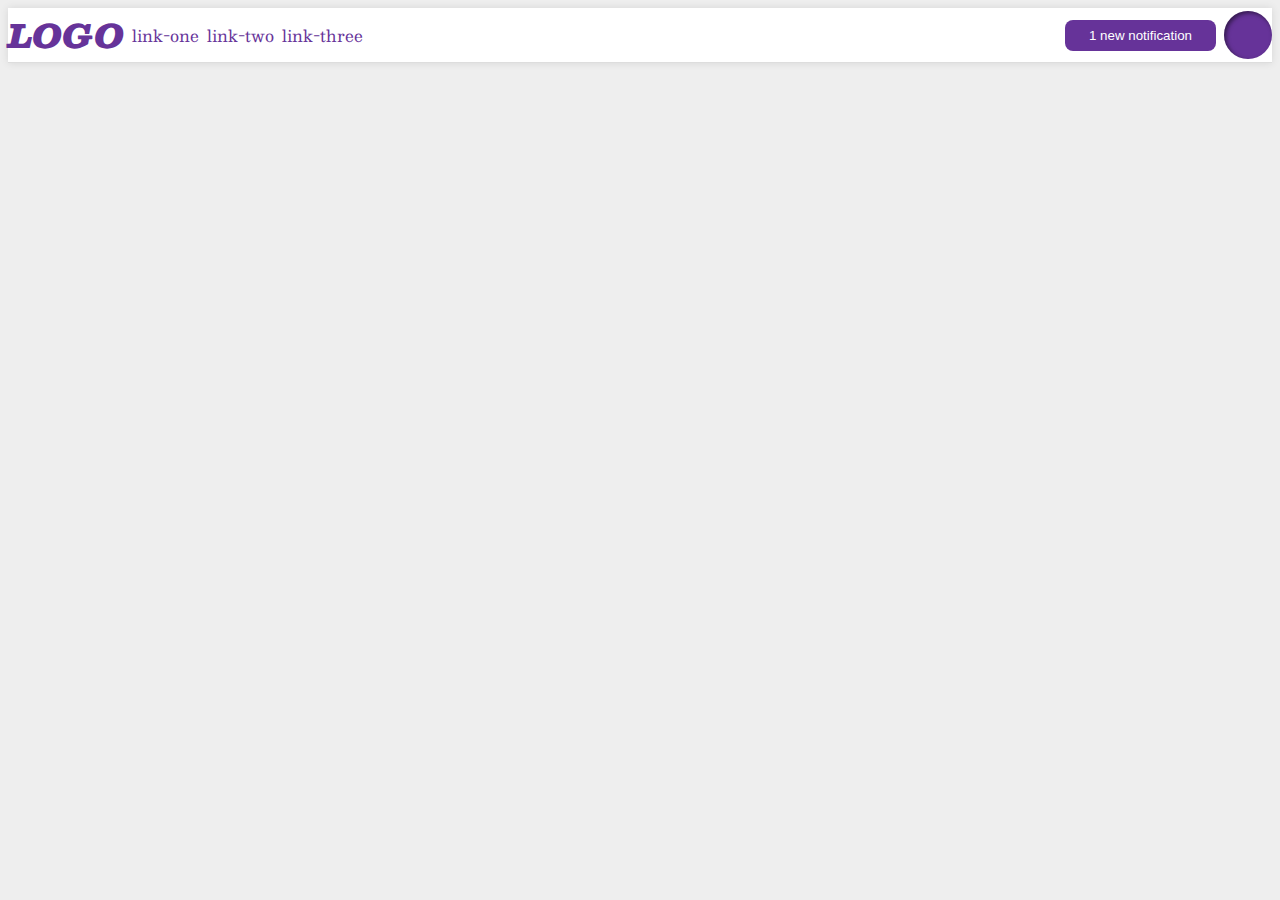
<file: foundations/flex/03-flex-header-2/index.html>
<!DOCTYPE html>
<html lang="en">
  <head>
    <meta charset="UTF-8">
    <meta http-equiv="X-UA-Compatible" content="IE=edge">
    <meta name="viewport" content="width=device-width, initial-scale=1.0">
    <title>Flex Header 2</title>
    <link rel="stylesheet" href="style.css">
  </head>
  <body>
    <div class="header">
      <div class="left-section">
        <div class="logo">
          LOGO
        </div>
        <ul class="links">
          <li><a href="https://google.com">link-one</a></li>
          <li><a href="https://google.com">link-two</a></li>
          <li><a href="https://google.com">link-three</a></li>
        </ul>
      </div>
      <div class="right-section"> 
        <button class="notifications">
          1 new notification
        </button>
        <div class="profile-image"></div>
      </div> 
    </div>
  </body>
</html>
</file>
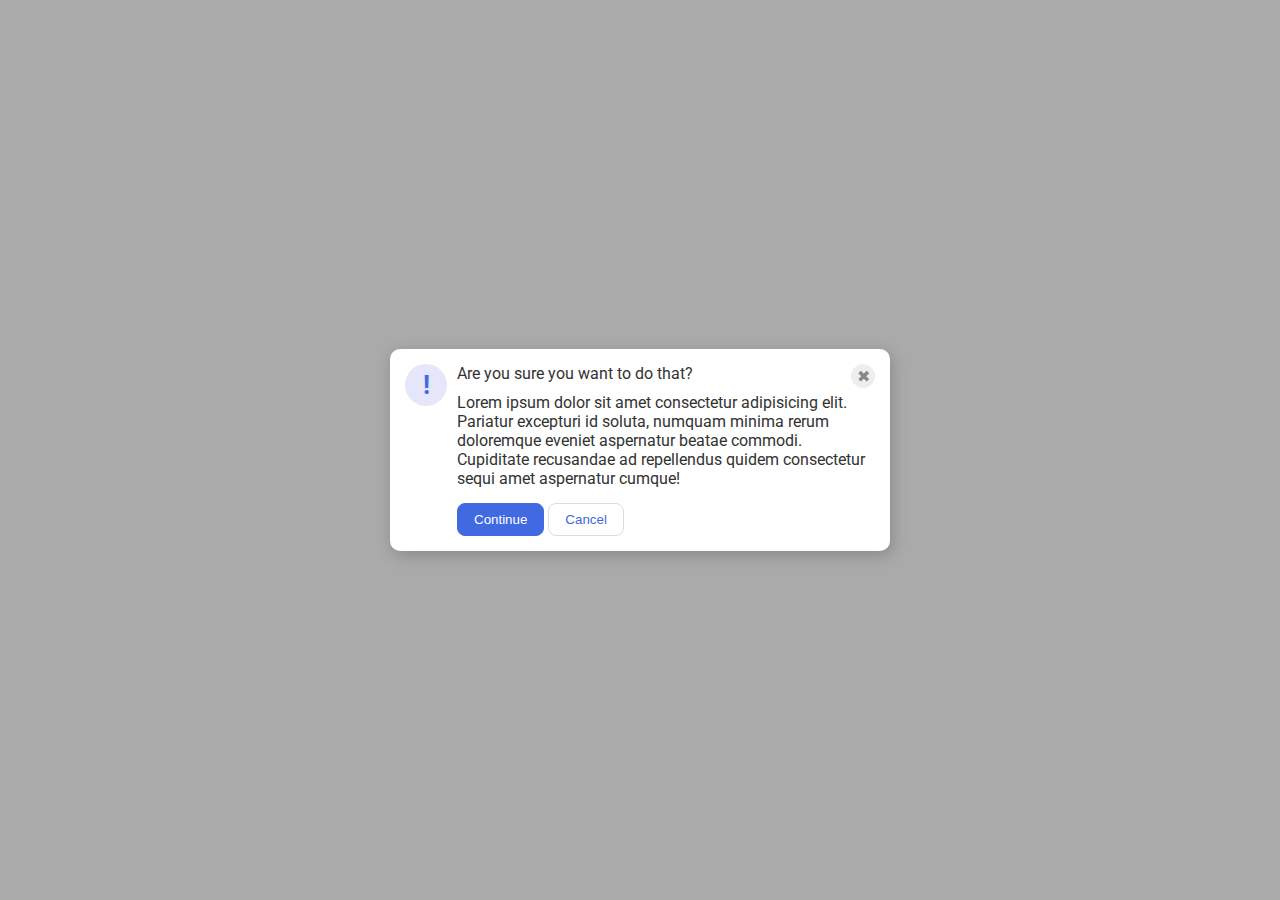
<file: foundations/flex/05-flex-modal/index.html>
<!DOCTYPE html>
<html lang="en">
  <head>
    <meta charset="UTF-8">
    <meta http-equiv="X-UA-Compatible" content="IE=edge">
    <meta name="viewport" content="width=device-width, initial-scale=1.0">
    <link rel="stylesheet" href="style.css">
    <title>Modal</title>
  </head>
  <body>
    <div class="modal">
      <div class="icon">!</div>
      <div class="message">
        <div class="top">
          <div class="header">Are you sure you want to do that?</div>
          <button class="close-button">✖</button>
        </div>
        <div class="text">Lorem ipsum dolor sit amet consectetur adipisicing elit. Pariatur excepturi id soluta, numquam minima rerum doloremque eveniet aspernatur beatae commodi. Cupiditate recusandae ad repellendus quidem consectetur sequi amet aspernatur cumque!</div>
        <div class="buttons">
          <button class="continue">Continue</button>
          <button class="cancel">Cancel</button>
        </div>
      </div>
    </div>
  </body>
</html>
</file>
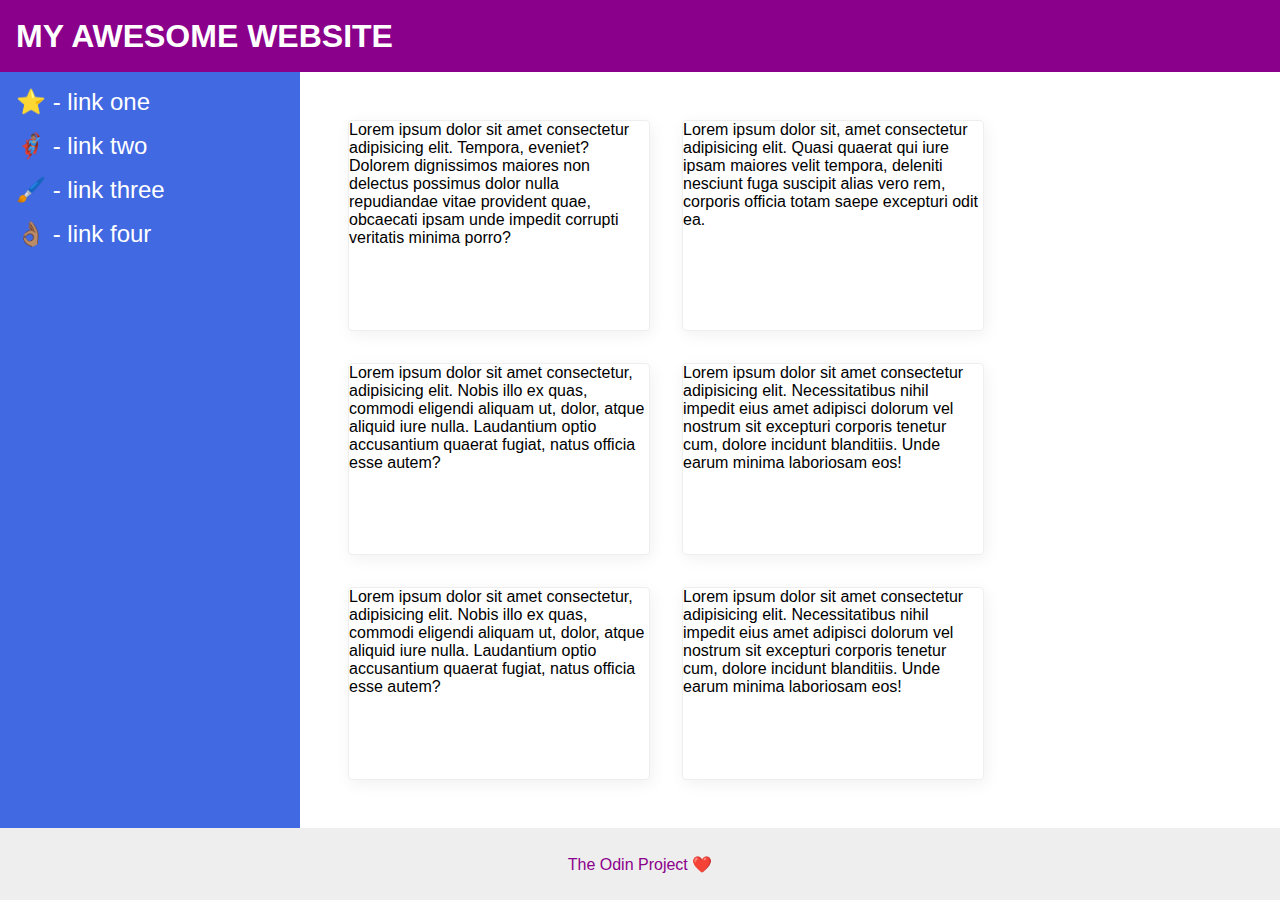
<file: foundations/flex/07-flex-layout-2/index.html>
<!DOCTYPE html>
<html lang="en">
  <head>
    <meta charset="UTF-8">
    <meta http-equiv="X-UA-Compatible" content="IE=edge">
    <meta name="viewport" content="width=device-width, initial-scale=1.0">
    <title>The Holy Grail</title>
    <link rel="stylesheet" href="style.css">
  </head>
  <body>
    <div class="header">
      MY AWESOME WEBSITE
    </div>
    
    <div class="body">
      <div class="sidebar">
        <ul>
          <li><a href="#">⭐ - link one</a></li>
          <li><a href="#">🦸🏽‍♂️ - link two</a></li>
          <li><a href="#">🖌️ - link three</a></li>
          <li><a href="#">👌🏽 - link four</a></li>
        </ul>
      </div>

      <div class="cards-container">
        <div class="card">Lorem ipsum dolor sit amet consectetur adipisicing elit. Tempora, eveniet? Dolorem dignissimos maiores non delectus possimus dolor nulla repudiandae vitae provident quae, obcaecati ipsam unde impedit corrupti veritatis minima porro?</div>
        <div class="card">Lorem ipsum dolor sit, amet consectetur adipisicing elit. Quasi quaerat qui iure ipsam maiores velit tempora, deleniti nesciunt fuga suscipit alias vero rem, corporis officia totam saepe excepturi odit ea.</div>
        <div class="card">Lorem ipsum dolor sit amet consectetur, adipisicing elit. Nobis illo ex quas, commodi eligendi aliquam ut, dolor, atque aliquid iure nulla. Laudantium optio accusantium quaerat fugiat, natus officia esse autem?</div>
        <div class="card">Lorem ipsum dolor sit amet consectetur adipisicing elit. Necessitatibus nihil impedit eius amet adipisci dolorum vel nostrum sit excepturi corporis tenetur cum, dolore incidunt blanditiis. Unde earum minima laboriosam eos!</div>
        <div class="card">Lorem ipsum dolor sit amet consectetur, adipisicing elit. Nobis illo ex quas, commodi eligendi aliquam ut, dolor, atque aliquid iure nulla. Laudantium optio accusantium quaerat fugiat, natus officia esse autem?</div>
        <div class="card">Lorem ipsum dolor sit amet consectetur adipisicing elit. Necessitatibus nihil impedit eius amet adipisci dolorum vel nostrum sit excepturi corporis tenetur cum, dolore incidunt blanditiis. Unde earum minima laboriosam eos!</div>
      </div>
    </div>

    <div class="footer">
      The Odin Project ❤️
    </div>
  </body>
</html>
</file>
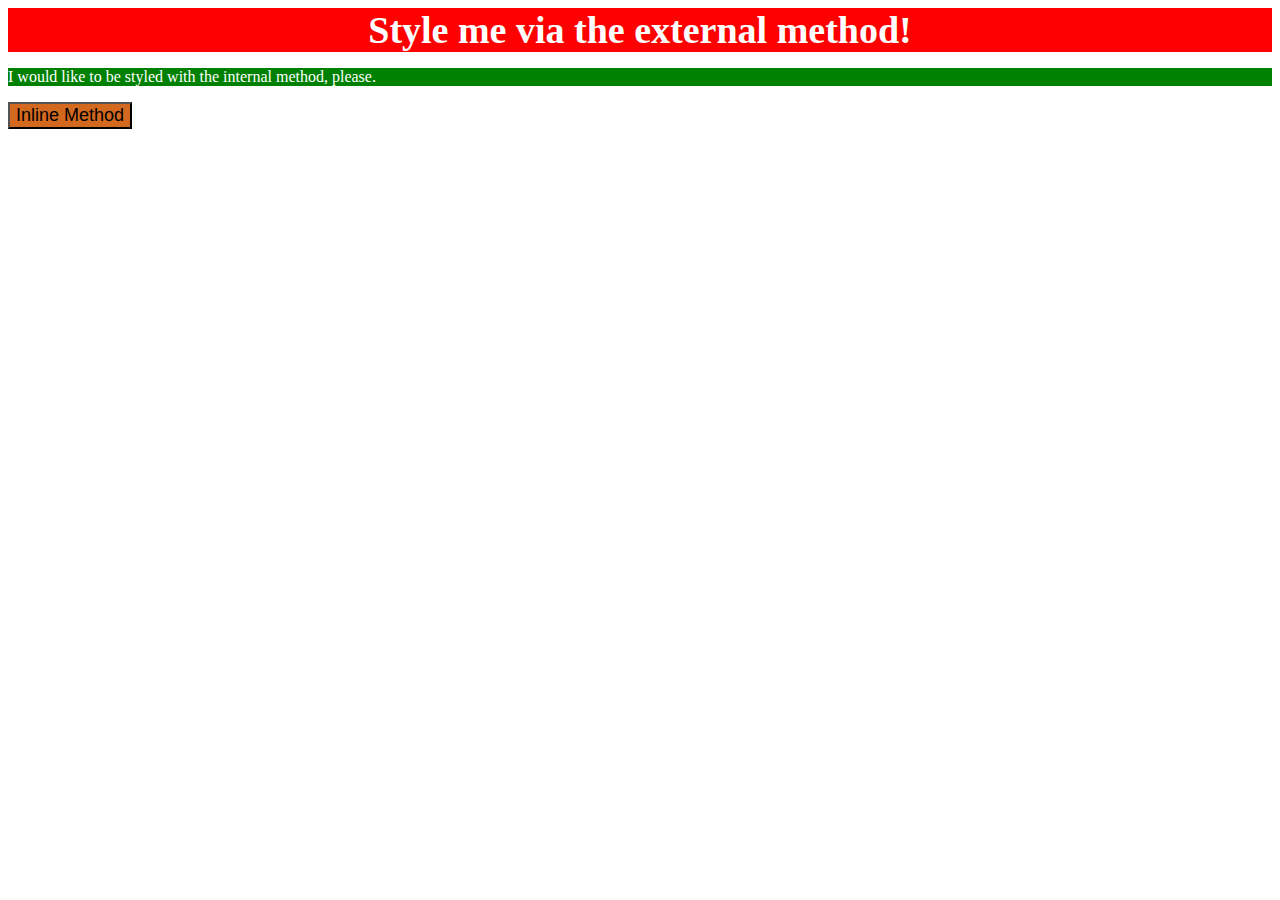
<file: foundations/intro-to-css/01-css-methods/index.html>
<!DOCTYPE html>
<html lang="en">
  <head>
    <meta charset="UTF-8">
    <meta http-equiv="X-UA-Compatible" content="IE=edge">
    <meta name="viewport" content="width=device-width, initial-scale=1.0">
    <title>Methods for Adding CSS</title>

    <link rel="stylesheet" href="css/style.css">
    <style>
      p {
        color: white;
        background-color: green;
        font-size: 16px;
      }
    </style>
  </head>
  <body>
    <div>Style me via the external method!</div>
    <p>I would like to be styled with the internal method, please.</p>
    <button style="background-color: chocolate; font-size: 18px">Inline Method</button>
  </body>
</html>
</file>
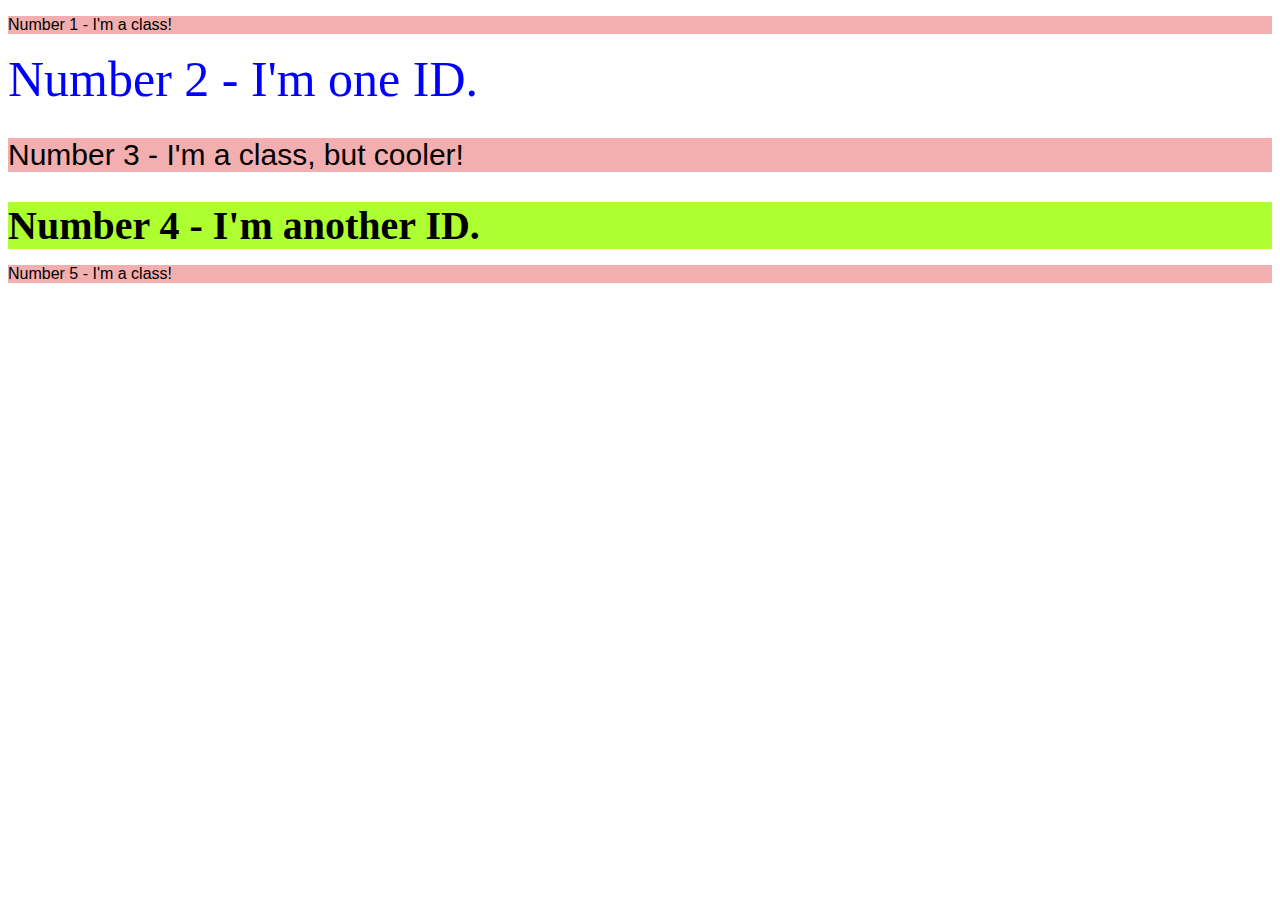
<file: foundations/intro-to-css/02-class-id-selectors/index.html>
<!DOCTYPE html>
<html lang="en">
  <head>
    <meta charset="UTF-8">
    <meta http-equiv="X-UA-Compatible" content="IE=edge">
    <meta name="viewport" content="width=device-width, initial-scale=1.0">
    <title>Class and ID Selectors</title>
    <link rel="stylesheet" href="style.css">
  </head>
  <body>
    <p class="red-background">Number 1 - I'm a class!</p>
    <div id="one-id">Number 2 - I'm one ID.</div>
    <p class="red-background big">Number 3 - I'm a class, but cooler!</p>
    <div id="two-id">Number 4 - I'm another ID.</div>
    <p class="red-background">Number 5 - I'm a class!</p>
  </body>
</html>
</file>
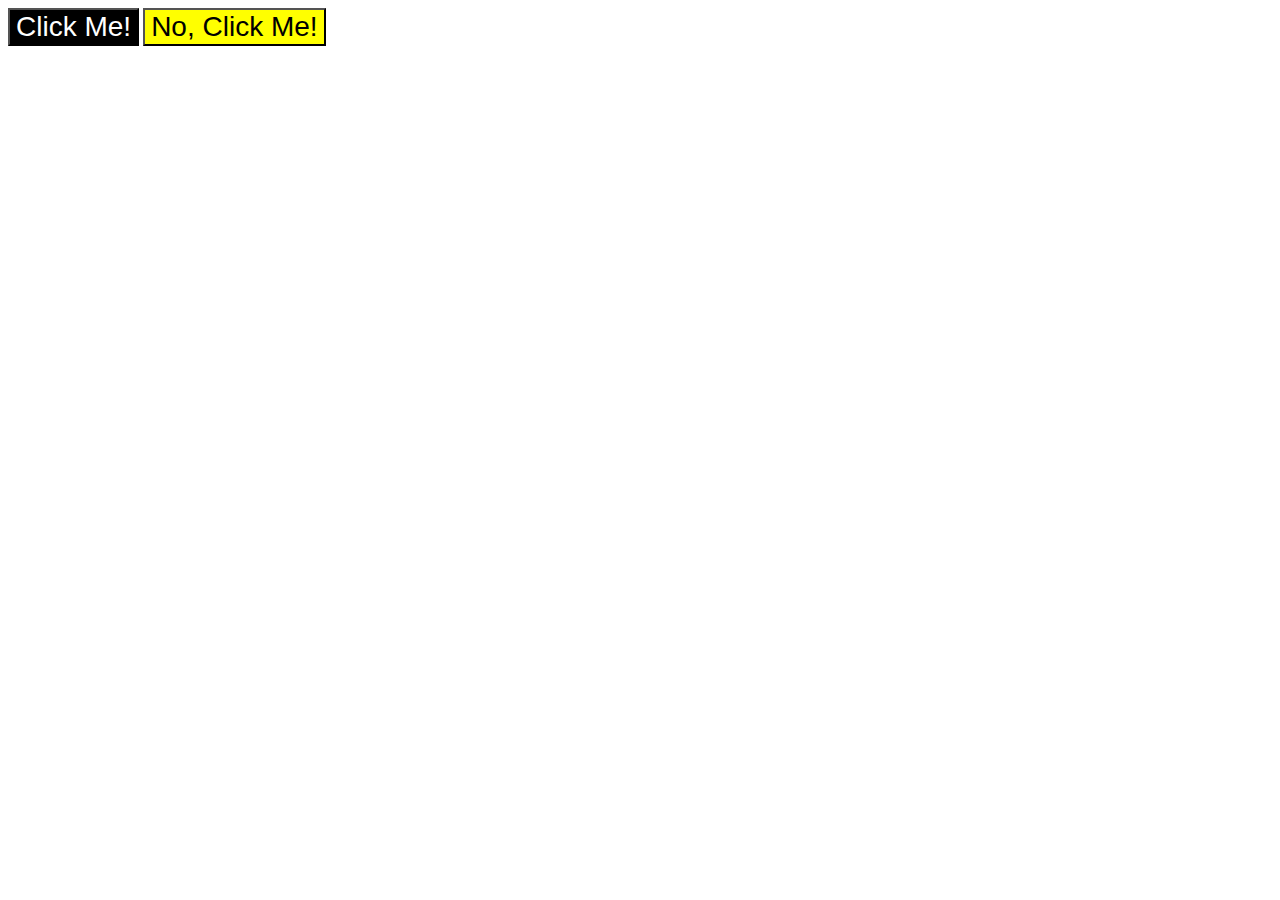
<file: foundations/intro-to-css/03-grouping-selectors/index.html>
<!DOCTYPE html>
<html lang="en">
  <head>
    <meta charset="UTF-8">
    <meta http-equiv="X-UA-Compatible" content="IE=edge">
    <meta name="viewport" content="width=device-width, initial-scale=1.0">
    <title>Grouping Selectors</title>
    <link rel="stylesheet" href="style.css">
  </head>
  <body>
    <button class="big-font black-button">Click Me!</button>
    <button class="big-font yellow-button">No, Click Me!</button>
  </body>
</html>
</file>
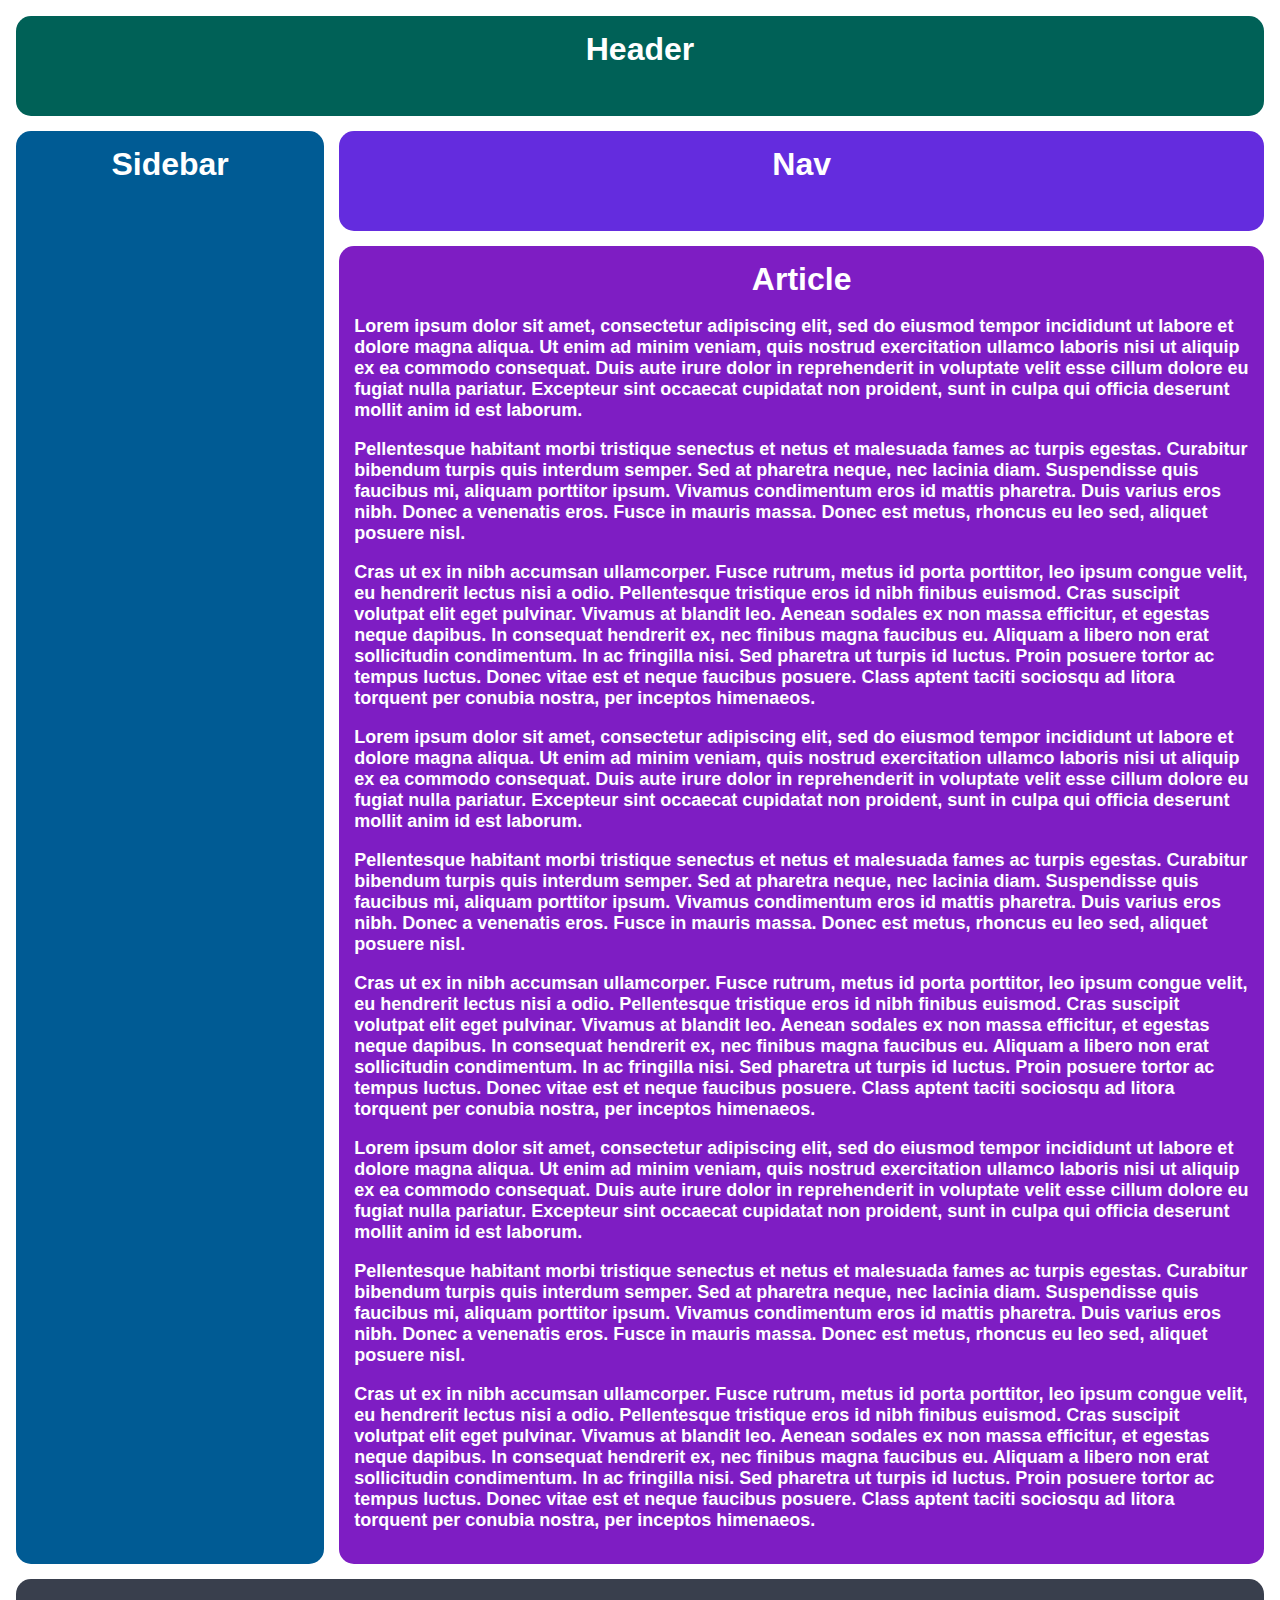
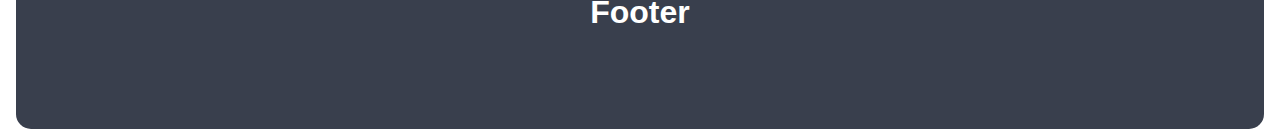
<file: intermediate-html-css/positioning-grid/01-basic-holy-grail/index.html>
<!DOCTYPE html>
<html lang="en">
  <head>
    <meta charset="UTF-8">
    <meta http-equiv="X-UA-Compatible" content="IE=edge">
    <meta name="viewport" content="width=device-width, initial-scale=1.0">
    <title>The Holy Grail</title>
    <link rel="stylesheet" href="style.css">
  </head>
  <body>
    <div class="container">
      <div class="header">Header</div>
      <div class="sidebar">Sidebar</div>
      <div class="nav">Nav</div>
      <div class="article">Article
        <p>Lorem  ipsum dolor sit amet, consectetur adipiscing elit, sed do eiusmod tempor incididunt ut labore et dolore magna aliqua. Ut enim ad minim veniam, quis nostrud exercitation ullamco laboris nisi ut aliquip ex ea commodo consequat. Duis aute irure dolor in reprehenderit in voluptate velit esse cillum dolore eu fugiat nulla pariatur. Excepteur sint occaecat cupidatat non proident, sunt in culpa qui officia deserunt mollit anim id est laborum.</p>
        <p>Pellentesque habitant morbi tristique senectus et netus et malesuada fames ac turpis egestas. Curabitur bibendum turpis quis interdum semper. Sed at pharetra neque, nec lacinia diam. Suspendisse quis faucibus mi, aliquam porttitor ipsum. Vivamus condimentum eros id mattis pharetra. Duis varius eros nibh. Donec a venenatis eros. Fusce in mauris massa. Donec est metus, rhoncus eu leo sed, aliquet posuere nisl.</p>
        <p>Cras ut ex in nibh accumsan ullamcorper. Fusce rutrum, metus id porta porttitor, leo ipsum congue velit, eu hendrerit lectus nisi a odio. Pellentesque tristique eros id nibh finibus euismod. Cras suscipit volutpat elit eget pulvinar. Vivamus at blandit leo. Aenean sodales ex non massa efficitur, et egestas neque dapibus. In consequat hendrerit ex, nec finibus magna faucibus eu. Aliquam a libero non erat sollicitudin condimentum. In ac fringilla nisi. Sed pharetra ut turpis id luctus. Proin posuere tortor ac tempus luctus. Donec vitae est et neque faucibus posuere. Class aptent taciti sociosqu ad litora torquent per conubia nostra, per inceptos himenaeos.</p>
        <p>Lorem  ipsum dolor sit amet, consectetur adipiscing elit, sed do eiusmod tempor incididunt ut labore et dolore magna aliqua. Ut enim ad minim veniam, quis nostrud exercitation ullamco laboris nisi ut aliquip ex ea commodo consequat. Duis aute irure dolor in reprehenderit in voluptate velit esse cillum dolore eu fugiat nulla pariatur. Excepteur sint occaecat cupidatat non proident, sunt in culpa qui officia deserunt mollit anim id est laborum.</p>
        <p>Pellentesque habitant morbi tristique senectus et netus et malesuada fames ac turpis egestas. Curabitur bibendum turpis quis interdum semper. Sed at pharetra neque, nec lacinia diam. Suspendisse quis faucibus mi, aliquam porttitor ipsum. Vivamus condimentum eros id mattis pharetra. Duis varius eros nibh. Donec a venenatis eros. Fusce in mauris massa. Donec est metus, rhoncus eu leo sed, aliquet posuere nisl.</p>
        <p>Cras ut ex in nibh accumsan ullamcorper. Fusce rutrum, metus id porta porttitor, leo ipsum congue velit, eu hendrerit lectus nisi a odio. Pellentesque tristique eros id nibh finibus euismod. Cras suscipit volutpat elit eget pulvinar. Vivamus at blandit leo. Aenean sodales ex non massa efficitur, et egestas neque dapibus. In consequat hendrerit ex, nec finibus magna faucibus eu. Aliquam a libero non erat sollicitudin condimentum. In ac fringilla nisi. Sed pharetra ut turpis id luctus. Proin posuere tortor ac tempus luctus. Donec vitae est et neque faucibus posuere. Class aptent taciti sociosqu ad litora torquent per conubia nostra, per inceptos himenaeos.</p>
        <p>Lorem  ipsum dolor sit amet, consectetur adipiscing elit, sed do eiusmod tempor incididunt ut labore et dolore magna aliqua. Ut enim ad minim veniam, quis nostrud exercitation ullamco laboris nisi ut aliquip ex ea commodo consequat. Duis aute irure dolor in reprehenderit in voluptate velit esse cillum dolore eu fugiat nulla pariatur. Excepteur sint occaecat cupidatat non proident, sunt in culpa qui officia deserunt mollit anim id est laborum.</p>
        <p>Pellentesque habitant morbi tristique senectus et netus et malesuada fames ac turpis egestas. Curabitur bibendum turpis quis interdum semper. Sed at pharetra neque, nec lacinia diam. Suspendisse quis faucibus mi, aliquam porttitor ipsum. Vivamus condimentum eros id mattis pharetra. Duis varius eros nibh. Donec a venenatis eros. Fusce in mauris massa. Donec est metus, rhoncus eu leo sed, aliquet posuere nisl.</p>
        <p>Cras ut ex in nibh accumsan ullamcorper. Fusce rutrum, metus id porta porttitor, leo ipsum congue velit, eu hendrerit lectus nisi a odio. Pellentesque tristique eros id nibh finibus euismod. Cras suscipit volutpat elit eget pulvinar. Vivamus at blandit leo. Aenean sodales ex non massa efficitur, et egestas neque dapibus. In consequat hendrerit ex, nec finibus magna faucibus eu. Aliquam a libero non erat sollicitudin condimentum. In ac fringilla nisi. Sed pharetra ut turpis id luctus. Proin posuere tortor ac tempus luctus. Donec vitae est et neque faucibus posuere. Class aptent taciti sociosqu ad litora torquent per conubia nostra, per inceptos himenaeos.</p>
      </div>
      <div class="footer">Footer</div>
    </div>
  </body>
</html>
</file>
<file: foundations/flex/03-flex-header-2/style.css>
/* this is some magical font-importing.  
you'll learn about it later. */
@import url('https://fonts.googleapis.com/css2?family=Besley:ital,wght@0,400;1,900&display=swap');

body {
  margin: 0;
  background: #eee;
  font-family: Besley, serif;
}

.header {
  background: white;
  border-bottom: 1px solid #ddd;
  box-shadow: 0 0 8px rgba(0,0,0,.1);
  display: flex;
  justify-content: space-between;
  margin: 8px;
}

.left-section, .right-section {
  display: flex;
  gap: 8px;
  align-items: center;
}

.header .left-section ul {
  display: flex;
  gap: 8px;
  align-items: center;
  margin: 0;
  padding: 0;
}

.profile-image {
  background: rebeccapurple;
  box-shadow: inset 2px 2px 4px rgba(0,0,0,.5);
  border-radius: 50%;
  width: 48px;
  height: 48px;
  flex-shrink: 0;
}

.logo {
  color: rebeccapurple;
  font-size: 32px;
  font-weight: 900;
  font-style: italic;
}

button {
  border: none;
  border-radius: 8px;
  background: rebeccapurple;
  color: white;
  padding: 8px 24px;
}

a {
  /* this removes the line under our links */
  text-decoration: none;
  color: rebeccapurple;
}

ul {
  list-style-type: none;
}
</file>
<file: foundations/flex/05-flex-modal/style.css>
@import url('https://fonts.googleapis.com/css2?family=Roboto:wght@400;700&display=swap');

html, body {
  height: 100%;
}

body {
  font-family: Roboto, sans-serif;
  margin: 0;
  background: #aaa;
  color: #333;
  /* I'll give you this one for free lol */
  display: flex;
  align-items: center;
  justify-content: center;
}

.modal {
  background: white;
  width: 480px;
  border-radius: 10px;
  box-shadow: 2px 4px 16px rgba(0,0,0,.2);
  display: flex;
  padding: 10px;
}

.icon {
  color: royalblue;
  font-size: 26px;
  font-weight: 700;
  background: lavender;
  width: 42px;
  height: 42px;
  border-radius: 50%;
  display: flex;
  align-items: center;
  justify-content: center;
  flex-shrink: 0;
  margin: 5px;
}

.top {
  display: flex;
  justify-content: space-between;
  margin: 5px;
}

.text {
  margin: 5px;
}

.buttons {
  margin: 5px;
  margin-top: 15px;
}

.close-button {
  background: #eee;
  border-radius: 50%;
  color: #888;
  font-weight: 400;
  font-size: 16px;
  height: 24px;
  width: 24px;
  display: flex;
  align-items: center;
  justify-content: center;
  border: 1px solid #eee;
  padding: 0;
}

button {
  cursor: pointer;
  padding: 8px 16px;
  border-radius: 8px;
}

button.continue {
  background: royalblue;
  border: 1px solid royalblue;
  color: white;
}

button.cancel {
  background: white;
  border: 1px solid #ddd;
  color: royalblue;
}
</file>
<file: foundations/flex/07-flex-layout-2/style.css>
body {
  font-family: -apple-system, BlinkMacSystemFont, 'Segoe UI', Roboto, Oxygen, Ubuntu, Cantarell, 'Open Sans', 'Helvetica Neue', sans-serif;
  margin: 0;
  min-height: 100vh;
  display: flex;
  flex-direction: column;
  
}

.header {
  height: 72px;
  background: darkmagenta;
  color: white;
  display: flex;
  align-items: center;
  padding: 0 16px;
  font-size: 32px;
  font-weight: 900;
}

.footer {
  height: 72px;
  background: #eee;
  color: darkmagenta;
  display: flex;
  align-items: center;
  justify-content: center;
}

.body {
  display: flex;
  flex: 1;
}

.sidebar {
  width: 300px;
  background: royalblue;
  box-sizing: border-box;
  flex-shrink: 0;
  padding: 16px;
}

.cards-container {
  display: flex;
  flex-wrap: wrap;
  padding: 48px;
  gap: 32px;
}

.card {
  border: 1px solid #eee;
  box-shadow: 2px 4px 16px rgba(0,0,0,.06);
  border-radius: 4px;
  width: 300px;
}

ul {
  list-style-type: none;
  margin: 0;
  padding: 0;
}

li {
  margin-bottom: 16px;
}

a {
  color: white;
  text-decoration: none;
  font-size: 24px;
}
</file>
<file: foundations/intro-to-css/01-css-methods/css/style.css>
div {
    background-color: red;
    color: white;
    font-size: 38px;
    font-weight: bold;
    text-align: center;
}
</file>
<file: foundations/intro-to-css/02-class-id-selectors/style.css>
.red-background {
    background-color: rgb(243, 175, 175);
    font-family: Arial, Helvetica, sans-serif;
}

.big {
    font-size: 30px;
}

#one-id {
    color: blue;
    font-size: 50px;
}

#two-id {
    font-size: 40px;
    background-color: greenyellow;
    font-weight: bold;
}
</file>
<file: foundations/intro-to-css/03-grouping-selectors/style.css>
.big-font {
    font-size: 28px;
    font-family: "Helvetica", "Times New Roman", sans-serif;
}

.yellow-button {
    background-color: yellow;
}

.black-button {
    background-color: black;
    color: white;
}
</file>
<file: intermediate-html-css/positioning-grid/01-basic-holy-grail/style.css>
body,
html {
  height: 100%;
  margin: 0;
}

.container {
  text-align: center;
  height: 100%;
  padding: 16px;
  box-sizing: border-box;
  display: grid;
  grid-template-columns: 1fr 3fr;
  grid-template-rows: 100px 100px auto 150px;
  grid-template-areas:
    "header       header"
    "sidebar      nav"
    "sidebar      article"
    "footer       footer"
    ;
  gap: 15px;
}

.container div {
  padding: 15px;
  font-size: 32px;
  font-family: Helvetica;
  font-weight: bold;
  color: white;
  border-radius: 15px;
}

.header {
  background-color: #006157;
  grid-area: header;
}

.sidebar {
  background-color: #005B94;
  grid-area: sidebar;
}

.nav {
  background-color: #642cde;
  grid-area: nav;
}

.article {
  background-color: #7E1DC3;
  grid-area: article;
}

.footer {
  background-color: #393f4d;
  grid-area: footer;
}

.article p {
  font-size: 18px;
  font-family: sans-serif;
  color: white;
  text-align: left;
}
</file>
